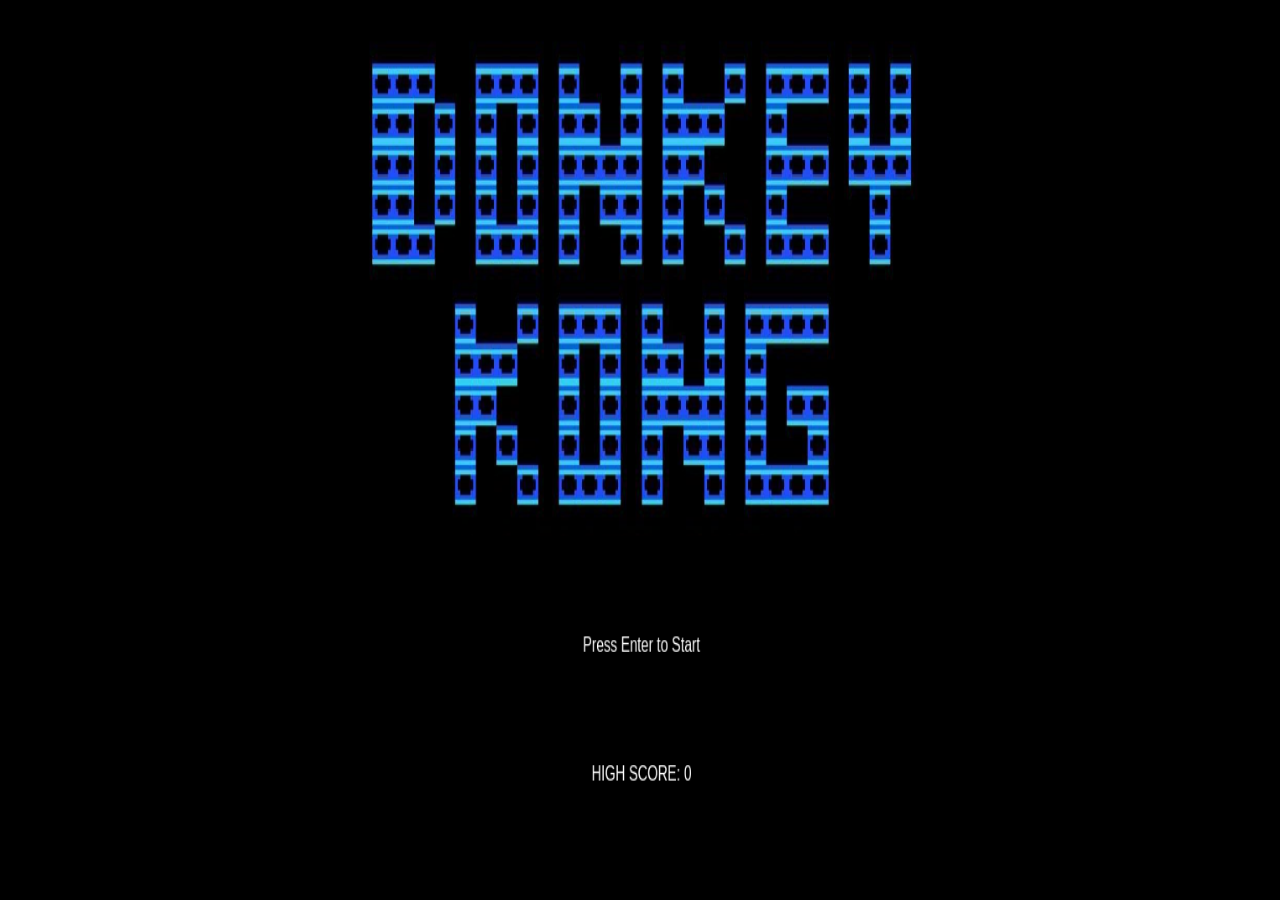
<file: index.html>
<html>
    <head>
        <title>Donkey Kong</title>
        <link href="styles.css" type="text/css" rel="stylesheet">
    </head>
    <body>
        <canvas id="myCanvas" width="1510" height="685" style="position: absolute;"></canvas>
        <script type="module" src="./main.js"></script>
    </body>
</html>
</file>
<file: styles.css>
@import url('https://fonts.googleapis.com/css?family=Press Start 2P');

body {
  background-color: black;
}

#myCanvas {
  display: flex;
  justify-content: center;
  width: 99%;
  height: 98%;
}
</file>
